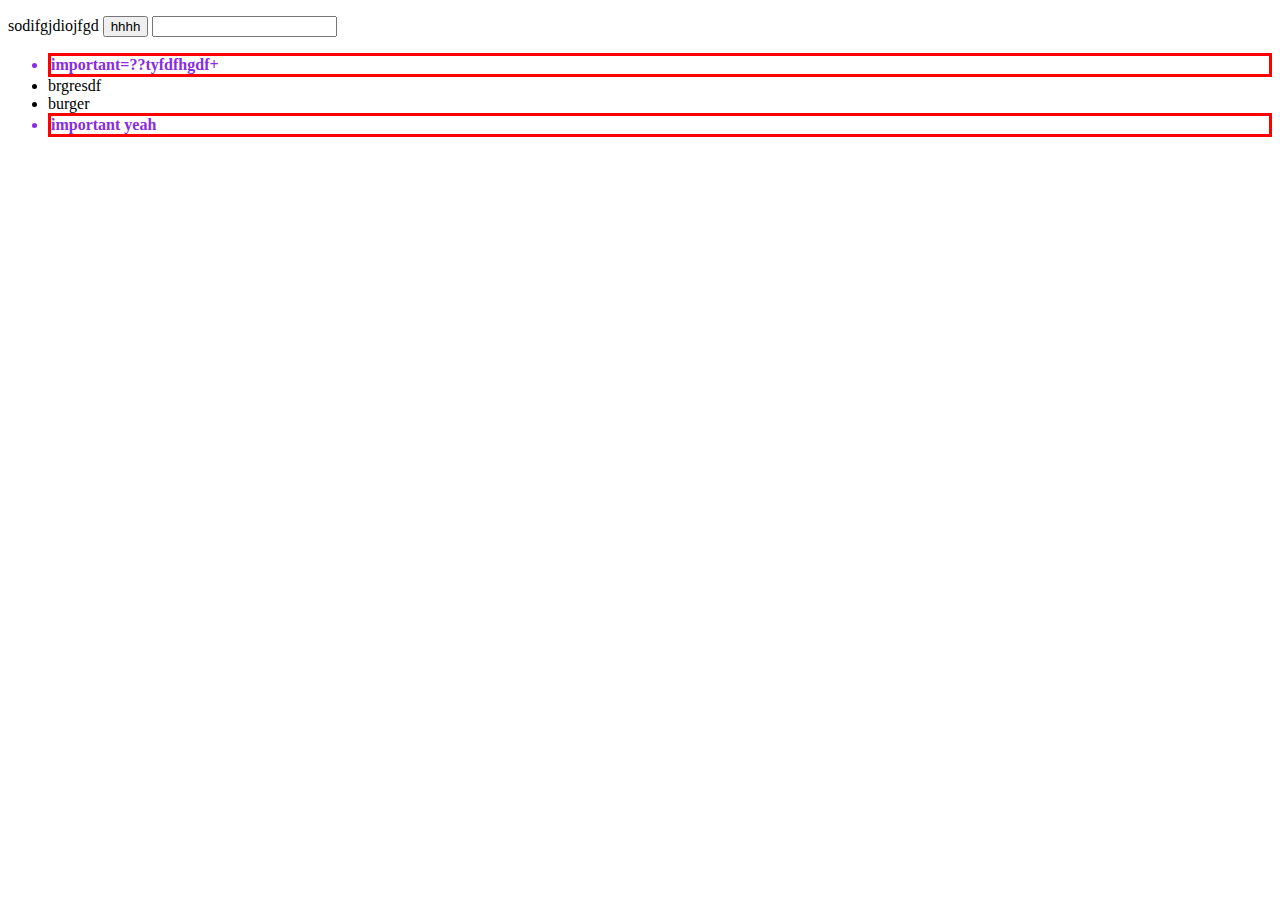
<file: teht/index.html>
<!DOCTYPE html>
<html lang="en">
<head>
    <meta charset="UTF-8">
    <meta http-equiv="X-UA-Compatible" content="IE=edge">
    <meta name="viewport" content="width=device-width, initial-scale=1.0">
    <title>Document</title>
    <link rel="stylesheet" href="style.css">
    <script src="koodi.js" defer></script>
</head>
<body>
    <p>
      sodifgjdiojfgd
      <button>hhhh</button>
      <input type="text">
      <ul>
          <li>important=??tyfdfhgdf+</li>
          <li>brgresdf</li>
          <li>burger</li>
          <li>important yeah</li>
      </ul>
    </p>
</body>
</html>
</file>
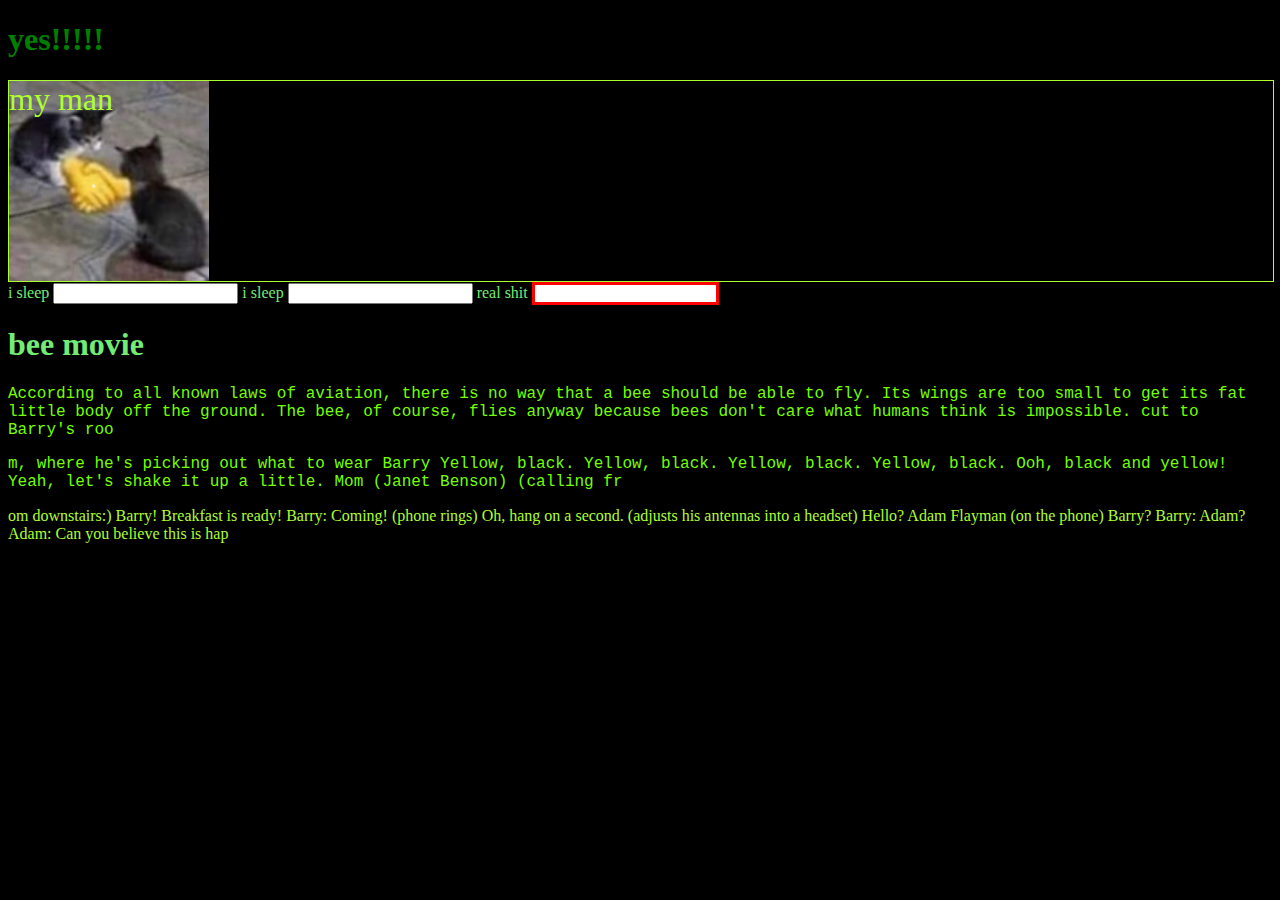
<file: teht/csstesti.html>
<!DOCTYPE html>
<html lang="en">
<head>
    <meta charset="UTF-8">
    <meta http-equiv="X-UA-Compatible" content="IE=edge">
    <meta name="viewport" content="width=device-width, initial-scale=1.0">
    <link rel="stylesheet" href="csstesti.css">
    <title>htt</title>
</head>
<body>
    <h1 class="green">yes!!!!!</h1>
    <div>
        my man
    </div>

    <form action="">
        
        <label>i sleep</label>
        <input type="text" name="" id="">
        <label>i sleep</label>
        <input type="text" name="" id="">
        <label>real shit</label>
        <input type="text" name="" id="" required>
    </form>
    <h1>bee movie</h1>
    <p class="article-1">According to all known laws of aviation, there is no way that a bee should be able to fly. Its wings are too small to get its fat little body off the ground. The bee, of course, flies anyway because bees don't care what humans think is impossible.
        cut to Barry's roo</p><p class="article-2">m, where he's picking out what to wear
   Barry	Yellow, black. Yellow, black. Yellow, black. Yellow, black. Ooh, black and yellow! Yeah, let's shake it up a little.
   Mom (Janet Benson)	(calling fr</p><p>om downstairs:) Barry! Breakfast is ready!
   Barry:	Coming! (phone rings) Oh, hang on  a second. 
   (adjusts his antennas into a headset) Hello?
   Adam Flayman	(on the phone) Barry?
   Barry:	Adam?
   Adam:	Can you believe this is hap</p>
</body>
</html>
</file>
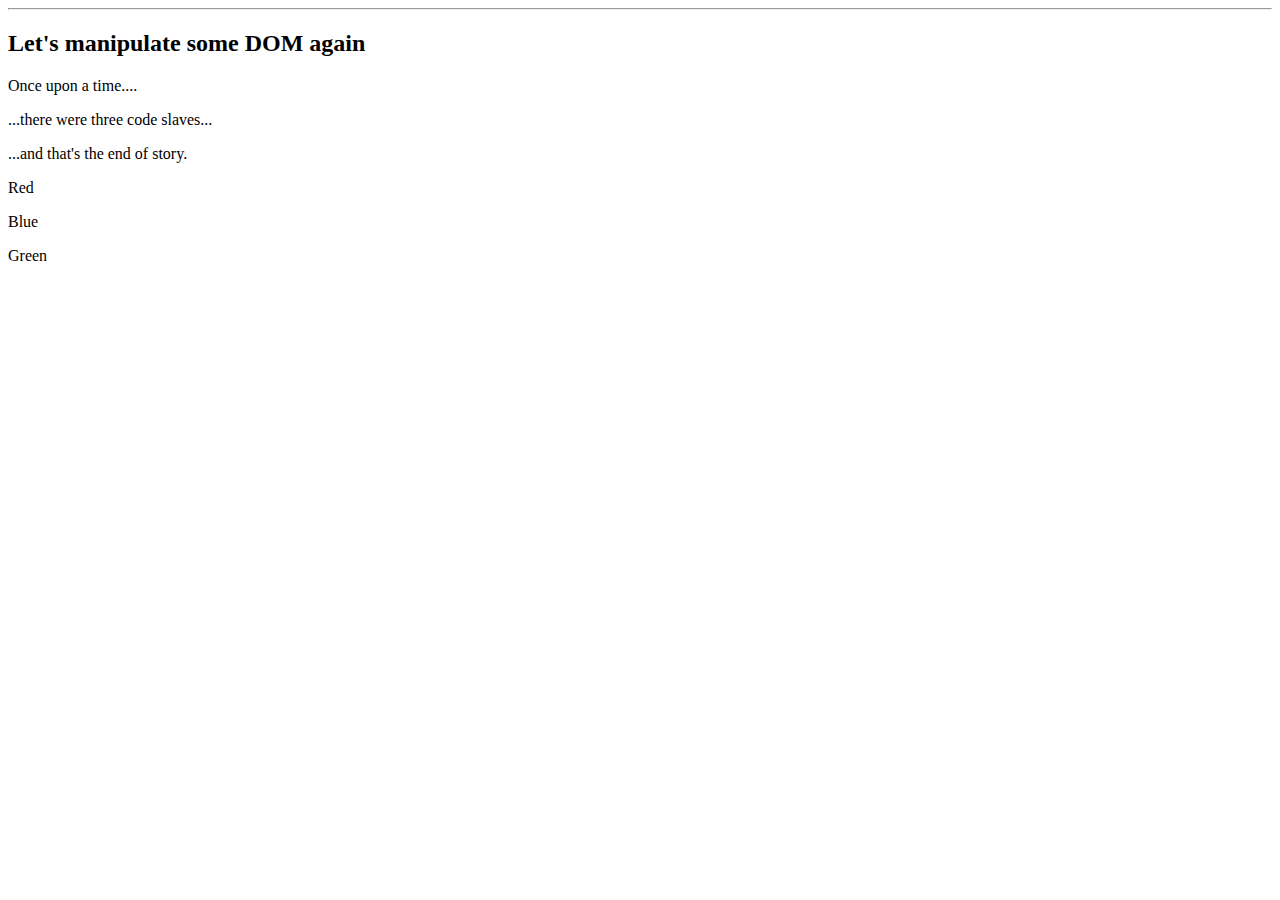
<file: teht/Document.html>
<!DOCTYPE html>
<html lang="en">
<head>
    <meta charset="UTF-8">
    <meta http-equiv="X-UA-Compatible" content="IE=edge">
    <meta name="viewport" content="width=device-width, initial-scale=1.0">
    <title>Document</title>
    <script src="code.js" defer></script>
</head>
<body>
    <h2>Node manipulation</h2>
    <div id="content">
        <article>
            <p>...and that's the end of story.</p>
            <p>...there were three code slaves...</p>
            <p>Once upon a time....</p>
        </article>
        <div class="color">
            <p>Red</p>
        </div>
        <div class="color">
            <p>Blue</p>
        </div>
        <div class="color">
            <p>Green</p>
        </div>

    </div>
</body>
</html>
</file>
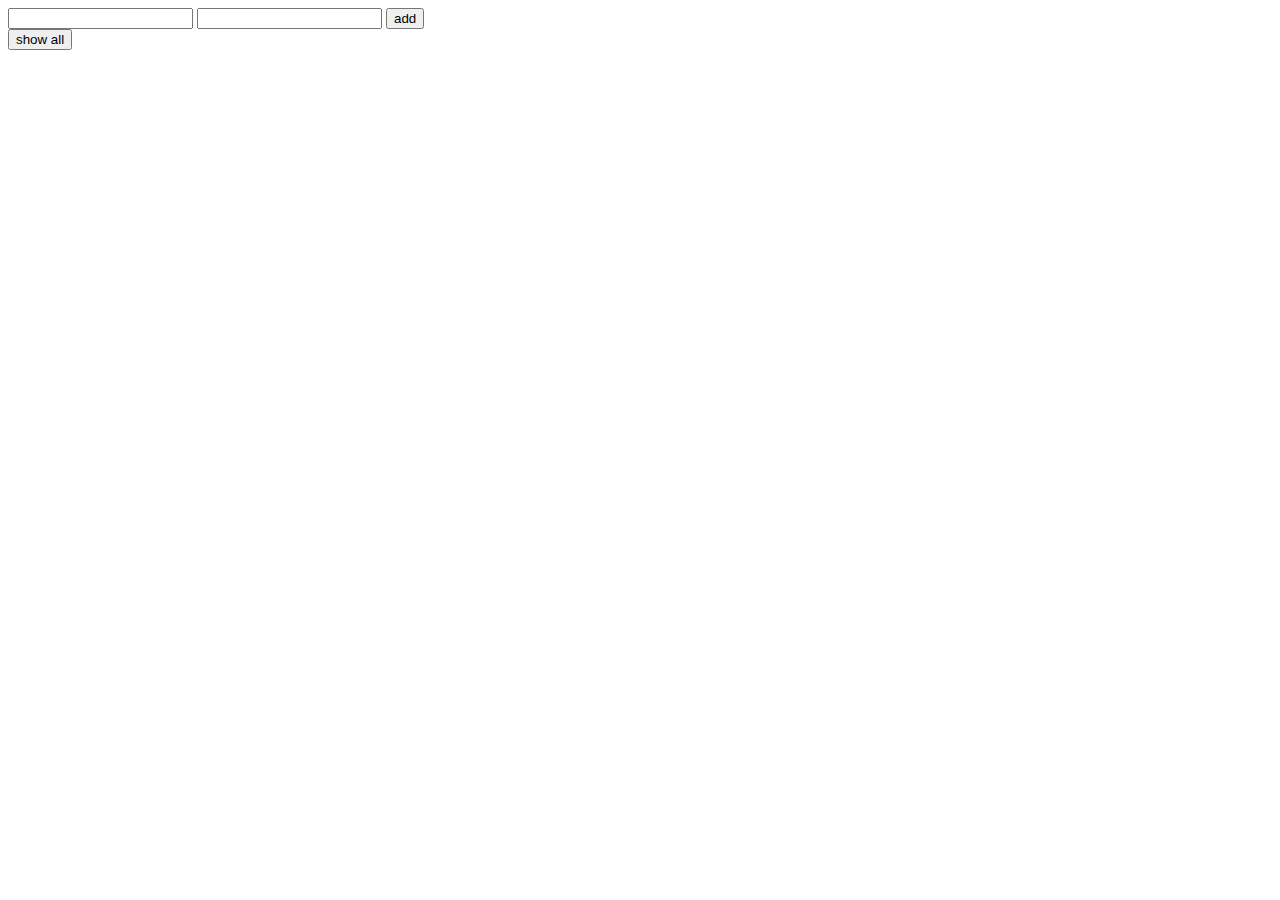
<file: teht/harj6.html>
<!DOCTYPE html>
<html lang="en">
<head>
    <meta charset="UTF-8">
    <meta http-equiv="X-UA-Compatible" content="IE=edge">
    <meta name="viewport" content="width=device-width, initial-scale=1.0">
    <title>Document</title>
    <script src="harj6.js" defer></script>
</head>
<body>
   
    <input type="text" id="course">
    
    <input type="number" id="number">
    <button id="add">add</button><br>
    <button id="show">show all</button>
    <ul>

    </ul>
</body>
</html>
</file>
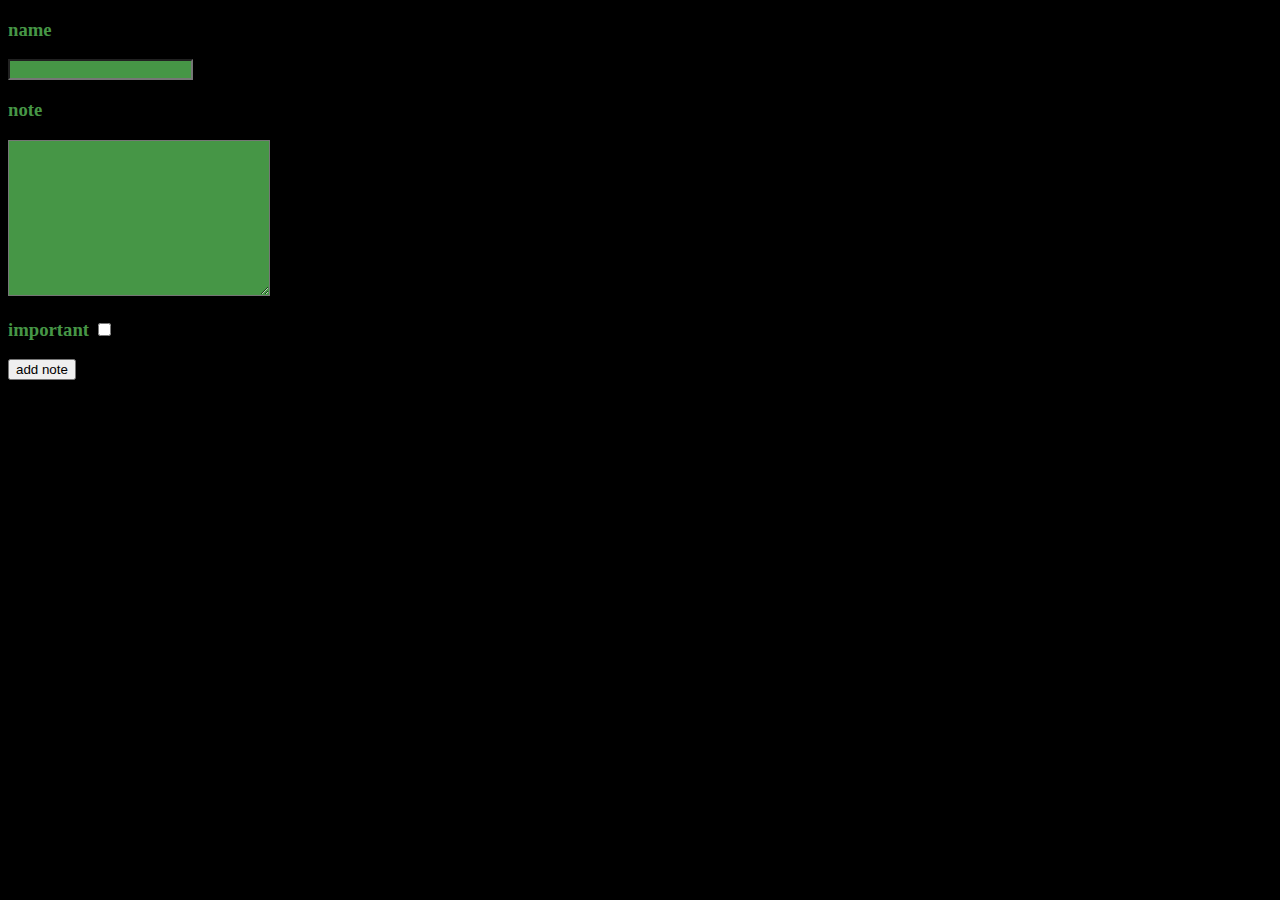
<file: teht/note.html>
<!DOCTYPE html>
<html lang="en">
<head>
    <meta charset="UTF-8">
    <meta http-equiv="X-UA-Compatible" content="IE=edge">
    <meta name="viewport" content="width=device-width, initial-scale=1.0">
    <title>Document</title>
    <link rel="stylesheet" href="tyyli.css">
    <script src="note.js" defer></script>
</head>
<body>
    <div>
    <h3>name</h3>
    <input type="text" id="name">

    <h3>note</h3>
    <textarea name="note" id="note" cols="30" rows="10"></textarea>
    </div>

    <h3>important <input type="checkbox" id="important"></h3>

    <button onclick="buttonClick()">add note</button>
    
    
</body>
</html>
</file>
<file: teht/style.css>
.colored {
    background-color: aquamarine;
}
.important {
    font-weight: bold;
    color: blueviolet;
    border: solid red;
}
</file>
<file: teht/csstesti.css>
body{
    background-color: black;
}
h1 {
    color: rgb(115, 236, 115)
}
.green {
    color: green;
}
div {
    font-size: 2em;
    color: greenyellow;
    width: 100%;
    height: 200px;
    background-repeat: no-repeat;
    background-size: contain;
    background-image: url(../teht/myman.png);
    border: 1px solid greenyellow;
}
label {
    color: rgb(115, 236, 115);
}
input[required] {
    border: 3px solid red;
}
p {
    color: greenyellow;
}
[class*="article"] {
    font-family: 'Courier New', Courier, monospace;
    color: rgb(115, 255, 0);
}
</file>
<file: teht/tyyli.css>
.important {
    color: rgb(70, 150, 70);
}

body {
    background-color: black;
    color: rgb(70, 150, 70);
}

textarea {
    background-color: rgb(70, 150, 70);
}

input {
    background-color: rgb(70, 150, 70);
}
</file>
